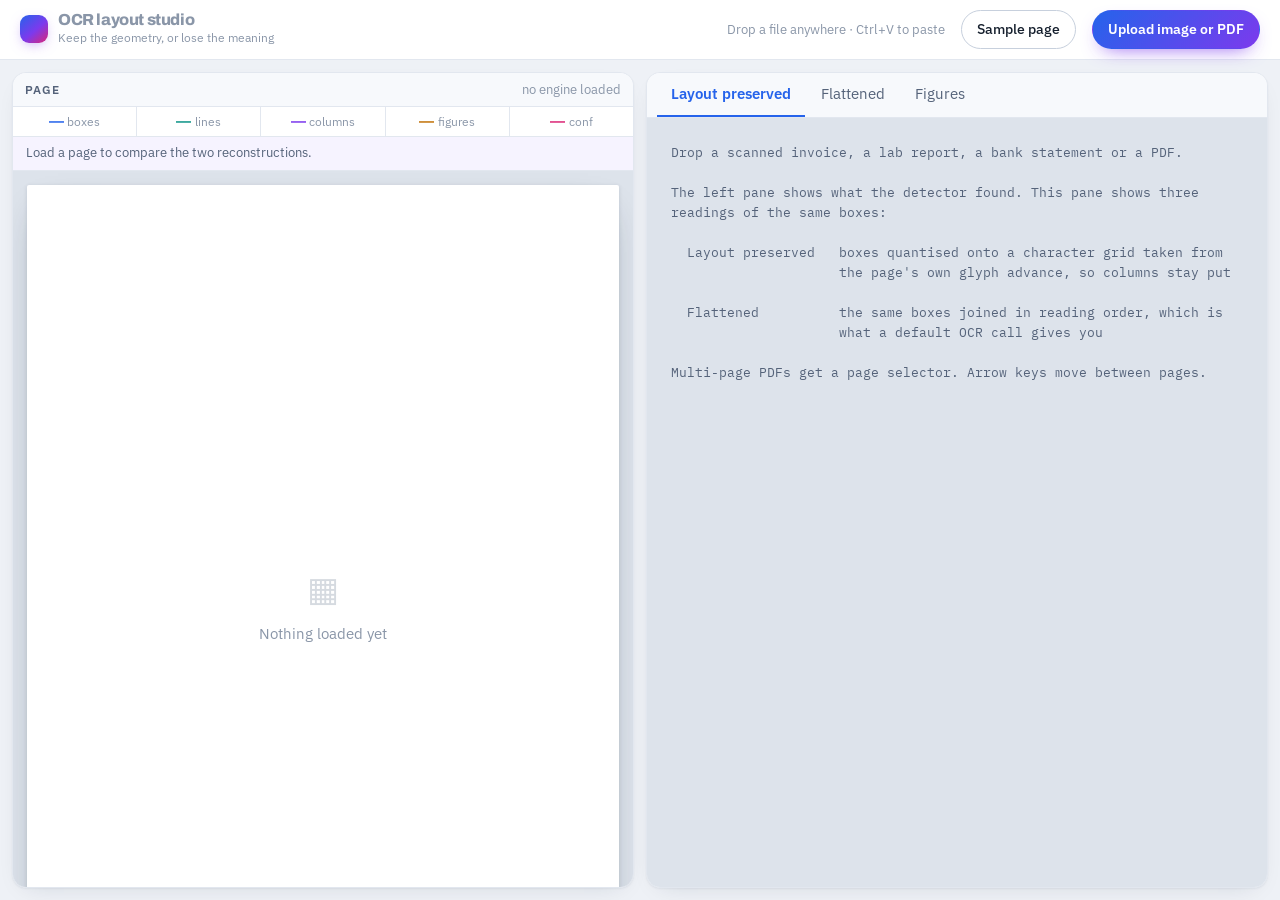
<file: demos/05_ocr_layout/web/index.html>
<!doctype html>
<html lang="en">
<head>
<meta charset="utf-8">
<meta name="viewport" content="width=device-width, initial-scale=1">
<title>OCR layout studio</title>
<link rel="preconnect" href="https://fonts.googleapis.com">
<link rel="preconnect" href="https://fonts.gstatic.com" crossorigin>
<link rel="stylesheet" href="https://fonts.googleapis.com/css2?family=Archivo:wght@600;700;800&family=IBM+Plex+Mono:wght@400;500;600&family=IBM+Plex+Sans:wght@400;500;600&display=swap">
<style>
/* Light on purpose: this is a tool for reading documents, and documents are
   white. Chrome is kept deliberately small so the two page panes get the room. */
:root{
  --paper:#FFFFFF; --bg:#EEF1F6; --bg-2:#F7F9FC; --desk:#DDE3EB;
  --line:#E2E7EF; --line-2:#C7D0DD;
  --txt:#16202E; --txt-2:#55637A; --txt-3:#8A96A8;
  --blue:#2563EB; --violet:#7C3AED; --teal:#0D9488; --amber:#C2740A; --pink:#DB2777; --red:#DC2626;
  --ease:cubic-bezier(.16,1,.3,1);
  --fd:"Archivo",system-ui,sans-serif; --fb:"IBM Plex Sans",system-ui,sans-serif; --fm:"IBM Plex Mono",monospace;
  --shadow:0 1px 2px rgba(16,32,54,.05), 0 8px 24px -14px rgba(16,32,54,.18);
}
/* Must come before any component rule, or a class with display: wins over it
   and `el.hidden = true` silently does nothing. */
[hidden]{ display:none !important; }

*,*::before,*::after{ box-sizing:border-box; }
html,body{ height:100%; }
body{ margin:0; background:var(--bg); color:var(--txt); font-family:var(--fb);
      font-size:14.5px; line-height:1.55; -webkit-font-smoothing:antialiased;
      display:flex; flex-direction:column; overflow:hidden; }
h1,h2,h3,h4{ font-family:var(--fd); letter-spacing:-.03em; margin:0; }
button{ font:inherit; color:inherit; background:none; border:0; cursor:pointer; }
:focus-visible{ outline:2px solid var(--blue); outline-offset:2px; border-radius:4px; }

/* ---------- compact top bar ---------- */
.bar{ flex:none; display:flex; align-items:center; gap:16px; padding:10px 20px;
      background:var(--paper); border-bottom:1px solid var(--line); flex-wrap:wrap; z-index:5; }
.brand{ display:flex; align-items:center; gap:10px; margin-right:auto; }
.mark{ width:28px; height:28px; border-radius:9px; flex:none;
       background:linear-gradient(140deg,var(--blue),var(--violet) 55%,var(--pink));
       box-shadow:0 4px 14px -5px rgba(124,58,237,.6); animation:spin 9s linear infinite; }
@keyframes spin{ to{ transform:rotate(360deg); } }
.brand b{ font-family:var(--fd); font-weight:800; font-size:16px; letter-spacing:-.025em; display:block; line-height:1.15; }
.brand span{ font-size:12px; color:var(--txt-3); }
.btn{ padding:8px 15px; border-radius:100px; border:1px solid var(--line-2); background:var(--paper);
      font-size:13.5px; font-weight:500; white-space:nowrap;
      transition:transform .3s var(--ease), box-shadow .3s var(--ease), border-color .3s var(--ease); }
.btn:hover:not(:disabled){ transform:translateY(-1px); box-shadow:var(--shadow); border-color:#A9B6C8; }
.btn.primary{ background:linear-gradient(135deg,var(--blue),var(--violet)); color:#fff;
              border-color:transparent; font-weight:600; box-shadow:0 8px 20px -10px rgba(124,58,237,.9); }
.btn:disabled{ opacity:.5; cursor:wait; }
.hint{ font-size:12.5px; color:var(--txt-3); }

/* ---------- 50 / 50 ---------- */
main{ flex:1; min-height:0; display:grid;
      grid-template-columns:minmax(0,1fr) minmax(0,1fr); gap:12px; padding:12px; }
@media (max-width:1060px){ body{ overflow:auto; } main{ grid-template-columns:1fr; height:auto; } }

/* Wide mode. Fit size is pane width over the longest line, so a 132 column
   page on a half pane lands near 7px and the glyphs grain out. Weight and
   tracking only make small type darker, not bigger. Width is the only term
   in that division anyone can actually change: hand the text the whole
   window and the same page fits at twice the size. */
main.wide{ grid-template-columns:minmax(0,1fr); }
main.wide #pagePane{ display:none; }

.pane{ min-width:0; min-height:0; display:flex; flex-direction:column;
       border:1px solid var(--line); border-radius:14px; background:var(--paper);
       overflow:hidden; box-shadow:var(--shadow); }
.pane-head{ flex:none; display:flex; align-items:center; gap:10px; padding:0 12px;
            border-bottom:1px solid var(--line); background:var(--bg-2); min-height:34px; flex-wrap:wrap; }
.pane-head .lbl{ font-size:11.5px; font-weight:600; text-transform:uppercase; letter-spacing:.09em; color:var(--txt-2); }
.pane-head .right{ margin-left:auto; display:flex; align-items:center; gap:8px; font-size:12.5px; color:var(--txt-3); }

/* ---------- the desk and the A4 sheet ---------- */
.desk{ position:relative; flex:1; min-height:0; background:var(--desk);
       padding:14px; display:flex; justify-content:center; align-items:flex-start; overflow:auto; }
.sheet{ position:relative; background:#fff; width:100%; max-width:100%;
        box-shadow:0 1px 4px rgba(16,32,54,.12), 0 14px 36px -18px rgba(16,32,54,.45);
        border-radius:2px; flex:none; }
.sheet.page{ aspect-ratio:1 / 1.4142; width:100%; display:flex;
             align-items:center; justify-content:center; overflow:hidden; }
.pagebox{ position:relative; max-width:100%; max-height:100%; }
.pagebox img{ display:block; width:100%; height:100%; }
.pagebox svg{ position:absolute; inset:0; width:100%; height:100%; }
.a4tag{ position:absolute; right:8px; bottom:6px; font-size:10.5px; color:var(--txt-3);
        background:rgba(255,255,255,.82); padding:2px 7px; border-radius:5px; z-index:3; }

.bx{ fill:rgba(37,99,235,.07); stroke:var(--blue); stroke-width:1.1; opacity:0;
     transform-box:fill-box; transform-origin:center; animation:pop .45s var(--ease) forwards; }
.bx.low{ stroke:var(--amber); fill:rgba(194,116,10,.10); }
.bx.bad{ stroke:var(--red); fill:rgba(220,38,38,.10); }
@keyframes pop{ from{ opacity:0; transform:scale(.72); } to{ opacity:1; transform:scale(1); } }
.colband{ fill:rgba(124,58,237,.06); stroke:var(--violet); stroke-width:1; stroke-dasharray:5 5;
          opacity:0; animation:fadein .6s var(--ease) .1s forwards; }
@keyframes fadein{ to{ opacity:1; } }

/* ---------- loader ---------- */
.loader{ position:absolute; inset:0; z-index:9; display:flex; flex-direction:column;
         align-items:center; justify-content:center; gap:14px;
         background:rgba(238,241,246,.92); backdrop-filter:blur(2px); }
.spin{ width:38px; height:38px; border-radius:50%; border:3px solid #C9D4E4;
       border-top-color:var(--blue); animation:rot .8s linear infinite; }
@keyframes rot{ to{ transform:rotate(360deg); } }
.loader b{ font-size:14px; font-weight:600; }
.loader span{ font-size:12.5px; color:var(--txt-2); }
.lbar{ width:190px; height:4px; border-radius:4px; background:#D2DBE8; overflow:hidden; }
.lbar i{ display:block; height:100%; width:40%; border-radius:4px;
         background:linear-gradient(90deg,var(--blue),var(--violet)); animation:slide 1.1s var(--ease) infinite; }
@keyframes slide{ 0%{ transform:translateX(-110%) } 100%{ transform:translateX(320%) } }

.empty{ display:flex; flex-direction:column; align-items:center; justify-content:center;
        gap:8px; height:100%; color:var(--txt-3); text-align:center; padding:20px; }
.empty i{ font-size:34px; font-style:normal; opacity:.35; }

/* ---------- pager ---------- */
.pager{ flex:none; display:flex; align-items:center; justify-content:center; gap:8px;
        padding:8px 12px; border-top:1px solid var(--line); background:var(--bg-2); font-size:14px; }
.pager button{ width:30px; height:30px; border:1px solid var(--line-2); border-radius:8px;
               background:var(--paper); line-height:1; transition:border-color .25s, color .25s; }
.pager button:hover:not(:disabled){ border-color:var(--blue); color:var(--blue); }
.pager button:disabled{ opacity:.3; cursor:default; }
.pager input{ width:48px; padding:5px; text-align:center; border:1px solid var(--line-2);
              border-radius:7px; font:inherit; font-size:13px; font-variant-numeric:tabular-nums; }
.pager .of{ color:var(--txt-2); font-variant-numeric:tabular-nums; }
.pager a{ margin-left:6px; font-size:12.5px; color:var(--teal); text-decoration:none; }
.pager a:hover{ text-decoration:underline; }

/* ---------- tabs ---------- */
.tabs{ flex:none; display:flex; gap:2px; padding:0 10px; border-bottom:1px solid var(--line);
       background:var(--bg-2); align-items:center; flex-wrap:wrap; min-height:36px; }
.tabs button{ padding:10px 14px; font-size:14.5px; color:var(--txt-2);
              border-bottom:2px solid transparent; transition:color .25s, border-color .25s; }
.tabs button:hover{ color:var(--txt); }
.tabs button.on{ color:var(--blue); border-bottom-color:var(--blue); font-weight:600; }
.tabs .count{ display:inline-block; min-width:17px; margin-left:5px; padding:1px 6px; border-radius:100px;
              background:var(--teal); color:#fff; font-size:11px; font-weight:600; }
.zoom{ margin-left:auto; display:flex; align-items:center; gap:4px; padding-right:4px; }
.zoom button{ width:30px; height:28px; border:1px solid var(--line-2); border-radius:7px;
              background:var(--paper); font-size:17px; font-weight:600; line-height:1; padding:0;
              transition:background .2s, border-color .2s, color .2s; }
.zoom button:active{ background:var(--blue); border-color:var(--blue); color:#fff; }
.zoom button:hover:not(:disabled){ border-color:var(--blue); color:var(--blue); }
.zoom button:disabled{ opacity:.3; cursor:default; }
/* after :hover, so the active toggle keeps its white label under the cursor */
.zoom button.on, .zoom button.on:hover{ background:var(--blue); border-color:var(--blue); color:#fff; }
.zoom .pct{ font-size:12.5px; color:var(--txt-3); min-width:82px; text-align:center;
            font-variant-numeric:tabular-nums; }

/* ---------- extracted text, fit to WIDTH so it stays readable ---------- */
.doc{ padding:14px 14px; overflow-x:auto; }
.doc pre{ margin:0; font-family:var(--fm); font-size:15px; line-height:1.52; color:#16222F;
          white-space:pre; tab-size:4; }
/* A line too wide for the pane wraps rather than being clipped. No hanging
   indent: a negative text-indent pulls the first line outside the padding
   box, and with overflow hidden on the column that silently ate the first
   characters of every row. */
.doc pre .ln{ display:block; }
.doc pre.flat{ color:#5A6B82; }
/* inline colour from applyZoom wins over this at small sizes, by design */
.doc pre .ln{ display:block; opacity:0; animation:slidein .3s var(--ease) forwards; }
@keyframes slidein{ from{ opacity:0; transform:translateX(-6px); } to{ opacity:1; transform:none; } }
pre.msg{ margin:0; padding:24px; font-family:var(--fm); font-size:12.5px; line-height:1.6;
         color:var(--txt-2); white-space:pre-wrap; }

/* ---------- tables: visible ruling, that was the missing bit ---------- */
.tblwrap{ padding:20px 22px; overflow-x:auto; }
.tblwrap h4{ font-size:13.5px; margin:0 0 9px; display:flex; align-items:center; gap:9px; }
.tblwrap h4 em{ font-family:var(--fb); font-style:normal; font-weight:400; font-size:12px; color:var(--txt-3); }
         border:1.5px solid #9FB0C6; }
                       border:1px solid #BCC8D8; }          /* every cell ruled */
                  border-color:#16324F; position:sticky; top:0; z-index:2; }
@keyframes rowin{ from{ opacity:0; transform:translateY(4px); } to{ opacity:1; transform:none; } }
.exports{ display:flex; gap:8px; flex-wrap:wrap; margin-bottom:16px; }
.exports a{ font-size:13px; padding:7px 14px; border-radius:100px; border:1px solid var(--line-2);
            background:var(--paper); color:var(--txt); text-decoration:none; transition:border-color .25s, color .25s; }
.exports a:hover{ border-color:var(--teal); color:var(--teal); }
.none{ padding:40px 24px; text-align:center; color:var(--txt-3); }
.fignote{ margin:0 0 18px; font-size:12.5px; color:var(--txt-2); line-height:1.6;
          border-left:3px solid var(--violet); padding-left:12px; }
.figrow{ display:grid; grid-template-columns:180px minmax(0,1fr); gap:14px; align-items:start;
         padding:14px 0; border-top:1px solid var(--line); }
.figrow img{ width:100%; min-width:0; border:1px solid var(--line-2); border-radius:6px; background:#fff; }
.figrow h4{ font-size:15px; display:flex; align-items:center; gap:9px; margin:0 0 4px; }
.figrow h4 em{ font-family:var(--fb); font-style:normal; font-size:11px; font-weight:600;
               text-transform:uppercase; letter-spacing:.06em; color:#fff; background:var(--teal);
               padding:2px 8px; border-radius:100px; }
.figmeta{ margin:0 0 7px; font-size:13px; color:var(--txt-3); font-variant-numeric:tabular-nums; }
.figlabels{ margin:0 0 9px; display:flex; flex-wrap:wrap; gap:5px; }
.figlabels span{ font-size:12.5px; background:var(--bg); border:1px solid var(--line);
                 padding:2px 8px; border-radius:100px; color:var(--txt-2); }
.figdl{ font-size:12.5px; color:var(--blue); text-decoration:none; }
.figdl:hover{ text-decoration:underline; }

/* ---------- stats strip ---------- */
.stats{ flex:none; display:grid; grid-template-columns:repeat(5,1fr); gap:1px;
        background:var(--line); border-bottom:1px solid var(--line); }
.stat{ background:var(--paper); padding:5px 4px; display:flex; align-items:baseline;
       justify-content:center; gap:4px; min-width:0; }
.stat b{ font-family:var(--fd); font-weight:700; font-size:15px; letter-spacing:-.02em;
         font-variant-numeric:tabular-nums; line-height:1.3; }
.stat span{ font-size:11.5px; color:var(--txt-3); white-space:nowrap;
            overflow:hidden; text-overflow:ellipsis; }
.stat:nth-child(1) b{ color:var(--blue); } .stat:nth-child(2) b{ color:var(--teal); }
.stat:nth-child(3) b{ color:var(--violet); } .stat:nth-child(4) b{ color:var(--amber); }
.stat:nth-child(5) b{ color:var(--pink); }
.verdict{ flex:none; padding:7px 13px; font-size:13px; line-height:1.45; color:var(--txt-2);
          border-bottom:1px solid var(--line); background:#F6F3FF; }
.verdict b{ color:var(--violet); }
.scroll{ flex:1; min-height:0; overflow-y:auto; overflow-x:hidden; background:var(--desk); }
.scroll > .sheet{ width:100%; min-width:0; }
.scroll > .sheet{ margin:14px; }

@media (prefers-reduced-motion: reduce){
  *,*::before,*::after{ animation-duration:.01ms !important; animation-iteration-count:1 !important;
                        transition-duration:.01ms !important; }
  .bx,.colband,.doc pre .ln{ opacity:1 !important; }
  .spin,.lbar i{ animation:none !important; }
}
</style>
</head>
<body>

<div class="bar">
  <div class="brand">
    <span class="mark" aria-hidden="true"></span>
    <span><b>OCR layout studio</b><span>Keep the geometry, or lose the meaning</span></span>
  </div>
  <span class="hint" id="dropHint">Drop a file anywhere &middot; Ctrl+V to paste</span>
  <button class="btn" id="sampleBtn">Sample page</button>
  <button class="btn primary" id="pickBtn">Upload image or PDF</button>
  <input type="file" id="file" accept="image/*,application/pdf,.pdf" hidden>
</div>

<main id="main">
  <!-- ===================== page ===================== -->
  <section class="pane" id="pagePane">
    <div class="pane-head">
      <span class="lbl">Page</span>
      <span class="right" id="engineTag">no engine loaded</span>
    </div>
    <div class="stats" id="stats">
      <div class="stat"><b>&mdash;</b><span>boxes</span></div>
      <div class="stat"><b>&mdash;</b><span>lines</span></div>
      <div class="stat"><b>&mdash;</b><span>columns</span></div>
      <div class="stat"><b>&mdash;</b><span>figures</span></div>
      <div class="stat"><b>&mdash;</b><span>conf</span></div>
    </div>
    <div class="verdict" id="verdict">Load a page to compare the two reconstructions.</div>
    <div class="desk" id="desk">
      <div class="sheet page">
        <div class="empty" id="stageEmpty"><i>&#9638;</i>Nothing loaded yet</div>
        <div class="pagebox" id="pagebox" hidden>
          <img id="page" alt="">
          <svg id="overlay"></svg>
        </div>
        <span class="a4tag" id="a4tag" hidden></span>
      </div>
      <div class="loader" id="loader" hidden>
        <div class="spin"></div>
        <b id="loadTitle">Reading the page</b>
        <span id="loadStep">detecting text regions&hellip;</span>
        <span class="lbar"><i></i></span>
      </div>
    </div>
    <div class="pager" id="pager" hidden>
      <button id="pFirst" title="First page">&#8676;</button>
      <button id="pPrev" title="Previous page">&#8249;</button>
      <input id="pNum" type="number" min="1" value="1" aria-label="Page number">
      <span class="of" id="pOf"></span>
      <button id="pNext" title="Next page">&#8250;</button>
      <button id="pLast" title="Last page">&#8677;</button>
      <a id="pZip" href="#" hidden>All pages as PNG</a>
    </div>
  </section>

  <!-- ===================== extraction ===================== -->
  <section class="pane" id="textPane">
    <div class="tabs" id="tabs">
      <button class="on" data-tab="preserved">Layout preserved</button>
      <button data-tab="flattened">Flattened</button>
      <button data-tab="figures">Figures<span class="count" id="figCount" hidden>0</span></button>
      <span class="zoom" id="zoomBox" hidden>
        <button id="zOut" title="Zoom out 0.2px  ·  Shift for 2px">&minus;</button>
        <span class="pct" id="zPct">100%</span>
        <button id="zIn" title="Zoom in 0.2px  ·  Shift for 2px">+</button>
        <button id="zFit" title="Fit width" style="width:auto;padding:0 8px;font-size:11.5px">Fit</button>
        <button id="zWide" title="Hide the page and give the text the whole window (W)"
                style="width:auto;padding:0 8px;font-size:11.5px">Wide</button>
      </span>
    </div>
    <div class="scroll" id="out"><pre class="msg">Drop a scanned invoice, a lab report, a bank statement or a PDF.

The left pane shows what the detector found. This pane shows three
readings of the same boxes:

  Layout preserved   boxes quantised onto a character grid taken from
                     the page's own glyph advance, so columns stay put

  Flattened          the same boxes joined in reading order, which is
                     what a default OCR call gives you

Multi-page PDFs get a page selector. Arrow keys move between pages.</pre></div>
  </section>
</main>

<script>
const $ = s => document.querySelector(s);
const els = {
  file:$("#file"), pick:$("#pickBtn"), sample:$("#sampleBtn"),
  desk:$("#desk"), page:$("#page"), svg:$("#overlay"), empty:$("#stageEmpty"),
  pagebox:$("#pagebox"), a4tag:$("#a4tag"), loader:$("#loader"),
  loadTitle:$("#loadTitle"), loadStep:$("#loadStep"),
  stats:$("#stats"), out:$("#out"), verdict:$("#verdict"), engine:$("#engineTag"),
  tabs:document.querySelectorAll("#tabs button[data-tab]"),
  figCount:$("#figCount"),
  pager:$("#pager"), pNum:$("#pNum"), pOf:$("#pOf"), pPrev:$("#pPrev"), pNext:$("#pNext"),
  pFirst:$("#pFirst"), pLast:$("#pLast"), pZip:$("#pZip"),
  zoomBox:$("#zoomBox"), zIn:$("#zIn"), zOut:$("#zOut"), zFit:$("#zFit"), zPct:$("#zPct"),
  zWide:$("#zWide"), main:$("#main"),
};
let data = null, tab = "preserved", zoom = null, lastPx = 13;   // zoom null = fit width

const NS = "http://www.w3.org/2000/svg";
const el = (n,a) => { const e = document.createElementNS(NS,n); for (const k in a) e.setAttribute(k,a[k]); return e; };
const esc = s => String(s).replace(/&/g,"&amp;").replace(/</g,"&lt;").replace(/>/g,"&gt;");
const isNum = s => /^[\s$£€₹]*[-+]?[\d,]+(?:\.\d+)?\s*%?$/.test(s || "");

/* ---------------- loader ---------------- */
let stepTimer = null;
const STEPS = ["detecting text regions…","recognising glyphs…","clustering lines…",
               "measuring the character grid…","finding columns and tables…"];
function busy(on, title) {
  els.loader.hidden = !on;
  clearInterval(stepTimer);
  if (!on) return;
  els.loadTitle.textContent = title || "Reading the page";
  let i = 0;
  els.loadStep.textContent = STEPS[0];
  stepTimer = setInterval(() => { i = (i + 1) % STEPS.length; els.loadStep.textContent = STEPS[i]; }, 1100);
}

function countUp(node, target, suffix = "") {
  if (typeof target !== "number") { node.textContent = target; return; }
  const dur = 500, t0 = performance.now();
  (function step(t) {
    const k = Math.min(1,(t - t0)/dur), e = 1 - Math.pow(1-k,3);
    node.textContent = (target % 1 ? (target*e).toFixed(2) : Math.round(target*e)) + suffix;
    if (k < 1) requestAnimationFrame(step);
  })(t0);
}

/* ---------------- page overlay ---------------- */
function drawBoxes(d) {
  const svg = els.svg;
  svg.innerHTML = "";
  svg.setAttribute("viewBox", `0 0 ${d.width} ${d.height}`);
  svg.setAttribute("preserveAspectRatio","none");

  (d.analysis.column_bands || []).forEach(([x0,x1]) =>
    svg.appendChild(el("rect",{ class:"colband", x:x0, y:0, width:Math.max(x1-x0,1), height:d.height, rx:4 })));

  const sorted = [...d.boxes].sort((a,b) => (a.y0-b.y0) || (a.x0-b.x0));
  const step = Math.max(1, Math.min(7, 1200/Math.max(sorted.length,1)));
  sorted.forEach((b,i) => {
    const cls = b.conf < .60 ? "bx bad" : b.conf < .80 ? "bx low" : "bx";
    const r = el("rect",{ class:cls, x:b.x0, y:b.y0, width:Math.max(b.x1-b.x0,1),
                          height:Math.max(b.y1-b.y0,1), rx:2,
                          style:`animation-delay:${(i*step).toFixed(0)}ms` });
    r.appendChild(el("title",{})).textContent = `${b.text}  ·  ${(b.conf*100).toFixed(1)}%`;
    svg.appendChild(r);
  });
}

/* ---------------- extraction ---------------- */
/* Monospace advance as a fraction of font-size, measured once against the
   real font rather than assumed. IBM Plex Mono is 0.6, but if the webfont
   fails and a fallback loads, the assumption would be wrong and every page
   would overflow. */
let ADVANCE = null;
function charAdvance(pre) {
  if (ADVANCE) return ADVANCE;
  const probe = document.createElement("span");
  probe.textContent = "M".repeat(100);
  probe.style.cssText = "position:absolute;visibility:hidden;white-space:pre";
  probe.style.font = getComputedStyle(pre).font;
  document.body.appendChild(probe);
  const size = parseFloat(getComputedStyle(pre).fontSize) || 14;
  ADVANCE = probe.getBoundingClientRect().width / 100 / size;
  probe.remove();
  return ADVANCE;
}

/* Font size only means something for the text tabs; Wide means something
   on all of them, so it stays. */
function zoomControls(on) {
  els.zoomBox.hidden = false;
  for (const n of [els.zIn, els.zOut, els.zFit, els.zPct]) n.hidden = !on;
}

const MIN_PT = 6, MAX_PT = 34;   // 6px is the floor: below that it stops being text
const STEP = 0.2;                // the useful range here is a couple of points
                                 // wide, so whole-point steps skip straight
                                 // over the size that actually reads best.
                                 // Hold the key, or Shift-click, to move fast.

/* Set the font size so the widest line lands on the margin.
   Scaling with transform or zoom both failed here: transform does not
   reflow, and zoom measured against a stale layout. Font size is the real
   variable, it is exact, and the browser does the rest. */
function applyZoom() {
  const doc = els.out.querySelector(".doc");
  if (!doc) return;
  const pre = doc.querySelector("pre");
  if (!pre) return;

  // Nothing wraps, so fit the widest line exactly. Wrapping broke the
  // column alignment this view exists to show.
  const cols = +pre.dataset.widest || +pre.dataset.cols || 80;
  const avail = doc.clientWidth - 2;
  const ratio = charAdvance(pre);

  let px = zoom !== null ? zoom : avail / (cols * ratio);
  // A bad advance measurement yields NaN, which sets font-size to "NaNpx".
  // The browser ignores that, the type never changes, and the control looks
  // dead. Fall back rather than write garbage.
  if (!isFinite(px) || px <= 0) px = 13;
  px = Math.max(MIN_PT, Math.min(px, MAX_PT));

  pre.style.fontSize = px.toFixed(2) + "px";

  // Below about 9px a 400-weight monospace stem is under a pixel wide, so
  // it grey-washes and the glyphs stop separating. Add weight and contrast
  // as the type shrinks: heavier strokes survive the rounding, and a darker
  // ink keeps the edges from fading into the paper.
  const weight = px < 7.5 ? 600 : px < 9 ? 500 : 400;
  pre.style.fontWeight = weight;
  pre.style.color = px < 7.5 ? "#000000" : px < 9 ? "#0B1420" : "";
  // A touch of tracking stops adjacent stems merging at the smallest sizes.
  pre.style.letterSpacing = px < 7.5 ? "0.02em" : "";
  // Small type wants more leading, not less. Leading costs height, and the
  // pane scrolls vertically anyway, so it is the one legibility lever here
  // that does not cost width.
  pre.style.lineHeight = px < 9 ? "1.80" : px < 11 ? "1.64" : "1.52";

  lastPx = px;
  els.zPct.textContent = px.toFixed(1) + "px · " + cols + "c";
}

function renderText() {
  const text = tab === "flattened" ? data.flattened : data.preserved;
  const lines = (text || "(nothing)").split("\n");
  const lens = lines.map(l => l.length).filter(n => n > 0).sort((a,b) => a-b);
  const cols = Math.max(20, lens.length ? lens[Math.floor(lens.length * 0.92)] : 80);
  const widest = Math.max(20, ...lines.map(l => l.length));
  els.out.innerHTML = `<div class="sheet"><div class="doc"><pre data-cols="${cols}" data-widest="${widest}" class="${tab==="flattened"?"flat":""}">${
    lines.map((l,i) => `<span class="ln" style="animation-delay:${Math.min(i*9,700)}ms">${esc(l)||"&nbsp;"}</span>`).join("")
  }</pre></div></div>`;
  zoomControls(true);
  applyZoom();
}

function renderFigures() {
  const fs = data.figures || [];
  zoomControls(false);
  if (!fs.length) {
    els.out.innerHTML = `<div class="sheet"><div class="none">No figures on this page.<br><br>
      Figures are found by subtraction: threshold the page to ink, paint out every
      box the recogniser already read, and whatever survives is not text.</div></div>`;
    return;
  }
  els.out.innerHTML = `<div class="sheet"><div class="tblwrap">
    <p class="fignote">Charts, logos, stamps and signatures, found by subtracting the
    recognised text from the page ink. Labels are the text sitting in and around each
    figure &mdash; a chart's title and axes. Reading the plotted <em>values</em> off a chart is a
    different problem and needs a chart-specific model; this does not attempt it.</p>
    ${fs.map((f,n) => {
      const [x,y,w,h] = f.bbox;
      return `<div class="figrow">
        <img src="/api/figure/${data.token}/${n}.png" alt="figure ${n+1}" loading="lazy">
        <div>
          <h4>Figure ${n+1}<em>${f.kind}</em></h4>
          <p class="figmeta">${w}&times;${h}px at (${x}, ${y}) &middot; ${f.area_pct}% of the page &middot; ink ${f.ink}</p>
          ${f.labels.length ? `<p class="figlabels">${f.labels.map(t=>`<span>${esc(t)}</span>`).join("")}</p>` : `<p class="figmeta">no text inside</p>`}
          <a class="figdl" href="/api/figure/${data.token}/${n}.png" download>Download PNG</a>
        </div>
      </div>`;
    }).join("")}
  </div></div>`;
}

function renderPane(){
  if (!data) return;
  if (tab === "figures") renderFigures();
  else renderText();
}

function render(d) {
  data = d;
  els.empty.hidden = true;
  els.pagebox.hidden = false;
  els.a4tag.hidden = false;
  els.pagebox.style.aspectRatio = `${d.width} / ${d.height}`;
  const ratio = d.height / d.width;
  els.a4tag.textContent = `${d.width}×${d.height} · ${ratio.toFixed(3)}` +
                          (Math.abs(ratio - 1.4142) < 0.02 ? " · A4" : "");
  els.page.src = d.url;
  els.engine.textContent = `${d.engine} · ${d.ms} ms`;

  const a = d.analysis, c = els.stats.querySelectorAll(".stat b");
  countUp(c[0],a.boxes); countUp(c[1],a.lines); countUp(c[2],a.columns);
  countUp(c[3],a.figures||0); countUp(c[4],a.mean_conf);
  els.figCount.textContent = a.figures || 0;
  els.figCount.hidden = !a.figures;

  els.verdict.innerHTML = `<b>${a.columns} column${a.columns===1?"":"s"}</b> · ${a.words} words · ` +
    `${a.low_conf} low-conf · ` +
    `advance ${a.char_width}px<br>${d.verdict}`;

  // Pager only for PDFs. d.doc is null for a plain image.
  els.pager.hidden = !d.doc;
  if (d.doc) {
    els.pNum.value = d.page + 1;
    els.pNum.max = d.pages;
    els.pOf.textContent = `of ${d.pages}`;
    els.pPrev.disabled = els.pFirst.disabled = d.page === 0;
    els.pNext.disabled = els.pLast.disabled = d.page >= d.pages - 1;
    els.pZip.href = `/api/pages/${d.doc}.zip`;
    els.pZip.hidden = d.pages < 2;
  }

  els.page.onload = () => drawBoxes(d);
  if (els.page.complete && els.page.naturalWidth) drawBoxes(d);
  renderPane();
}

/* ---------------- transport ---------------- */
async function send(blob, name) {
  // The loader and the page preview both live in the pane wide mode hides,
  // and a new file is exactly when you want to watch it arrive. Paging
  // through a document already loaded does not break out of wide.
  if (els.main.classList.contains("wide")) toggleWide();
  busy(true, name.toLowerCase().endsWith(".pdf") ? "Rasterising the PDF" : "Reading the page");
  els.pick.disabled = els.sample.disabled = true;
  try {
    const fd = new FormData();
    fd.append("file", blob, name);
    const r = await fetch("/api/ocr", { method:"POST", body:fd });
    if (!r.ok) throw new Error((await r.json().catch(()=>({}))).detail || r.statusText);
    render(await r.json());
  } catch (err) {
    els.out.innerHTML = `<pre class="msg">Failed: ${esc(err.message)}</pre>`;
  } finally {
    busy(false);
    els.pick.disabled = els.sample.disabled = false;
  }
}

async function gotoPage(n) {
  if (!data || !data.doc) return;
  n = Math.max(0, Math.min(n, data.pages - 1));
  if (n === data.page) { els.pNum.value = data.page + 1; return; }
  busy(true, `Page ${n + 1} of ${data.pages}`);
  try {
    const r = await fetch(`/api/page/${data.doc}/${n}`);
    if (!r.ok) throw new Error((await r.json().catch(()=>({}))).detail || r.statusText);
    render(await r.json());
  } catch (err) {
    els.out.innerHTML = `<pre class="msg">Failed: ${esc(err.message)}</pre>`;
  } finally { busy(false); }
}

/* ---------------- wiring ---------------- */
els.pick.onclick = () => els.file.click();
els.file.onchange = () => els.file.files[0] && send(els.file.files[0], els.file.files[0].name);

els.sample.onclick = async () => {
  els.sample.disabled = true;
  busy(true, "Building a hard page");
  try {
    const { url, name } = await (await fetch("/api/sample")).json();
    await send(await (await fetch(url)).blob(), name);
  } catch (err) {
    els.out.innerHTML = `<pre class="msg">Could not build a sample: ${esc(err.message)}</pre>`;
    busy(false);
  } finally { els.sample.disabled = false; }
};

// Drop anywhere on the window, not just a small zone.
["dragenter","dragover"].forEach(e => addEventListener(e, ev => {
  ev.preventDefault(); els.dropActive = true; document.body.style.outline = "2px dashed #2563EB";
  document.body.style.outlineOffset = "-6px";
}));
["dragleave","drop"].forEach(e => addEventListener(e, ev => {
  ev.preventDefault(); document.body.style.outline = "none";
}));
addEventListener("drop", ev => { const f = ev.dataTransfer?.files?.[0]; if (f) send(f, f.name); });

addEventListener("paste", ev => {
  const item = [...(ev.clipboardData?.items || [])].find(i => i.type.startsWith("image/"));
  if (!item) return;
  ev.preventDefault();
  const blob = item.getAsFile();
  if (blob) send(blob, "pasted." + (blob.type.split("/")[1] || "png"));
});

els.tabs.forEach(b => b.onclick = () => {
  tab = b.dataset.tab;
  els.tabs.forEach(x => x.classList.toggle("on", x === b));
  renderPane();
});

// Step by a ratio, not a flat pixel: +1px is a 12% jump at 8px and a 5%
// jump at 20px, so a flat step feels inconsistent at both ends.
/* Read the size off the element itself. A module-level `lastPx` only has
   to go stale once, after a tab switch or a re-render, for the control to
   stop responding, and that is invisible from the outside. Whole-point
   steps so one click is obviously a click. */
function step(dir, big = false) {
  const pre = els.out.querySelector(".doc pre");
  if (!pre) return;
  const now = parseFloat(getComputedStyle(pre).fontSize) || lastPx || 13;
  const delta = dir * STEP * (big ? 10 : 1);
  // Snap to the step so the readout lands on 7.8, 8.0, 8.2 rather than
  // drifting to 7.83 after a few clicks.
  zoom = Math.round(Math.max(MIN_PT, Math.min(now + delta, MAX_PT)) / STEP) * STEP;
  applyZoom();
}

// One delegated listener on the container, so the buttons keep working even
// if the markup inside it is ever re-rendered.
els.zoomBox.addEventListener("click", e => {
  const b = e.target.closest("button");
  if (!b) return;
  if (b.id === "zIn")  step(+1, e.shiftKey);
  if (b.id === "zOut") step(-1, e.shiftKey);
  if (b.id === "zFit") { zoom = null; applyZoom(); }
  if (b.id === "zWide") toggleWide();
});

/* Collapsing the page pane changes the text pane's width, and the fit size
   is computed from that width. The grid has not relaid out yet when the
   click handler returns, so measuring now reads the old width: wait a
   frame. */
function toggleWide() {
  const on = els.main.classList.toggle("wide");
  els.zWide.classList.toggle("on", on);
  els.zWide.textContent = on ? "Split" : "Wide";
  // applyZoom is a no-op when the figures tab is showing, which is correct:
  // the figure grid is fluid and needs no measurement.
  requestAnimationFrame(() => { zoom = null; applyZoom(); });
}

addEventListener("keydown", e => {
  if (e.target.tagName === "INPUT") return;
  // Wide works on any tab. The stepper does not, so it keeps its guard.
  if (e.key === "w" || e.key === "W") { if (data) { e.preventDefault(); toggleWide(); } return; }
  if (!els.out.querySelector(".doc pre")) return;
  if (e.key === "+" || e.key === "=") { e.preventDefault(); step(+1, e.shiftKey); }
  if (e.key === "-" || e.key === "_") { e.preventDefault(); step(-1, e.shiftKey); }
  if (e.key === "0")                  { e.preventDefault(); zoom = null; applyZoom(); }
});

els.pPrev.onclick  = () => gotoPage(data.page - 1);
els.pNext.onclick  = () => gotoPage(data.page + 1);
els.pFirst.onclick = () => gotoPage(0);
els.pLast.onclick  = () => gotoPage(data.pages - 1);
els.pNum.onchange  = () => gotoPage((parseInt(els.pNum.value,10) || 1) - 1);

addEventListener("keydown", e => {
  if (e.target.tagName === "INPUT") return;
  if (!data || !data.doc) return;
  if (e.key === "ArrowLeft")  { e.preventDefault(); gotoPage(data.page - 1); }
  if (e.key === "ArrowRight") { e.preventDefault(); gotoPage(data.page + 1); }
});

addEventListener("resize", () => { if (zoom === null) applyZoom(); });
</script>
</body>
</html>
</file>
